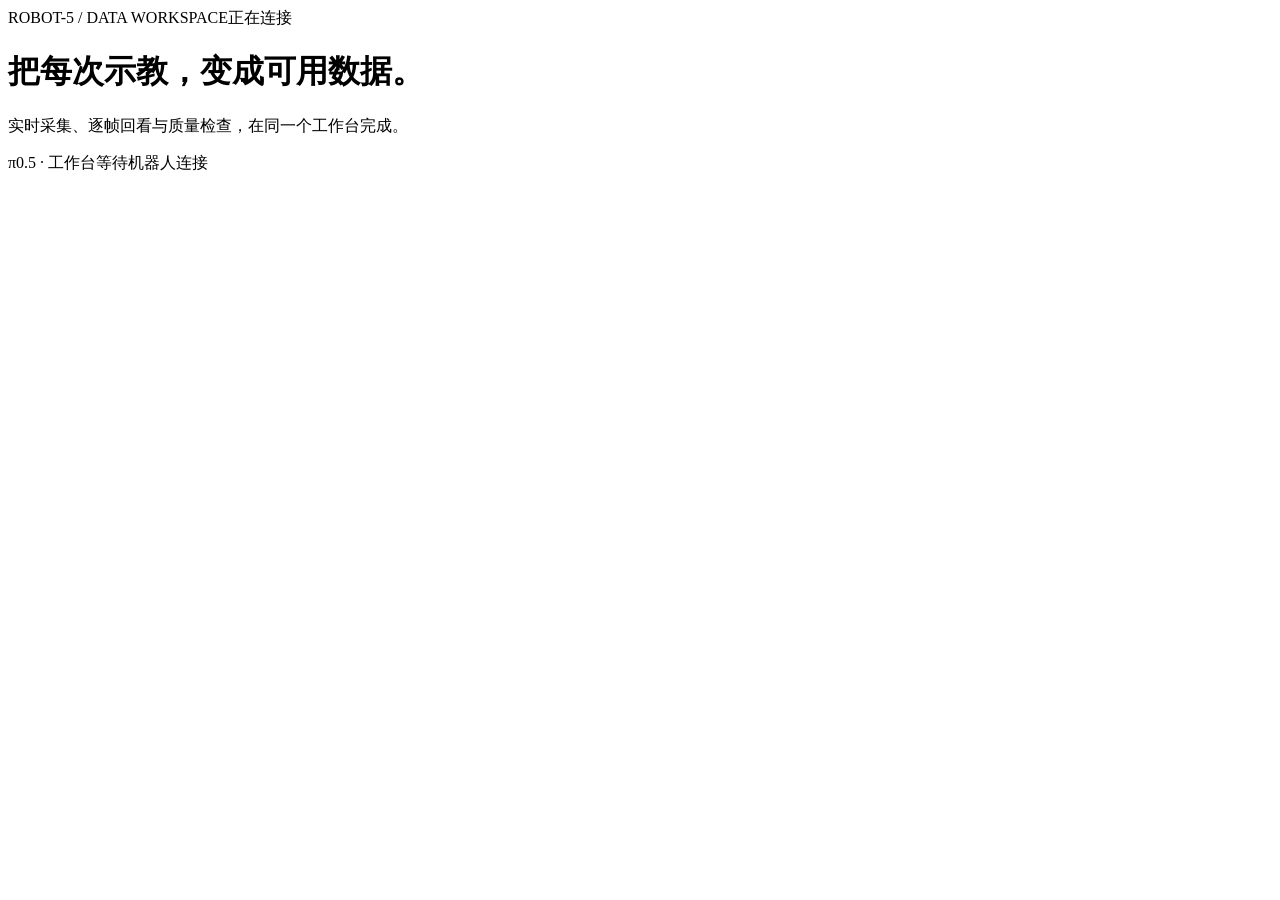
<file: dashboard/shell.html>
<!doctype html><html lang="zh-CN"><head><meta charset="utf-8"><meta name="viewport" content="width=device-width,initial-scale=1"><title>robot-5 · 采集与评测工作台</title><style>/*THEME*/</style><script>/*DPJS*/</script><script>/*APPJS*/</script></head><body>
<header class="hero"><div class="wrap"><div class="hero-top"><span class="kicker"><i></i>ROBOT-5 / DATA WORKSPACE</span><span id="connection-badge" class="connection">正在连接</span></div><h1>把每次示教，变成<span class="grad">可用数据。</span></h1><p class="sub">实时采集、逐帧回看与质量检查，在同一个工作台完成。</p><div class="hero-kpis"><!--HERO_KPIS--></div></div></header>
<nav class="topnav"><div class="wrap"><span class="brand">π0.5 · 工作台</span><!--NAV--><span class="nav-meta" id="updated-at">等待机器人连接</span></div></nav>
<main><!--SECTIONS--></main><footer class="foot"><div class="wrap"><!--FOOTER--></div></footer><div id="toast" role="status" aria-live="polite"></div></body></html>
</file>
